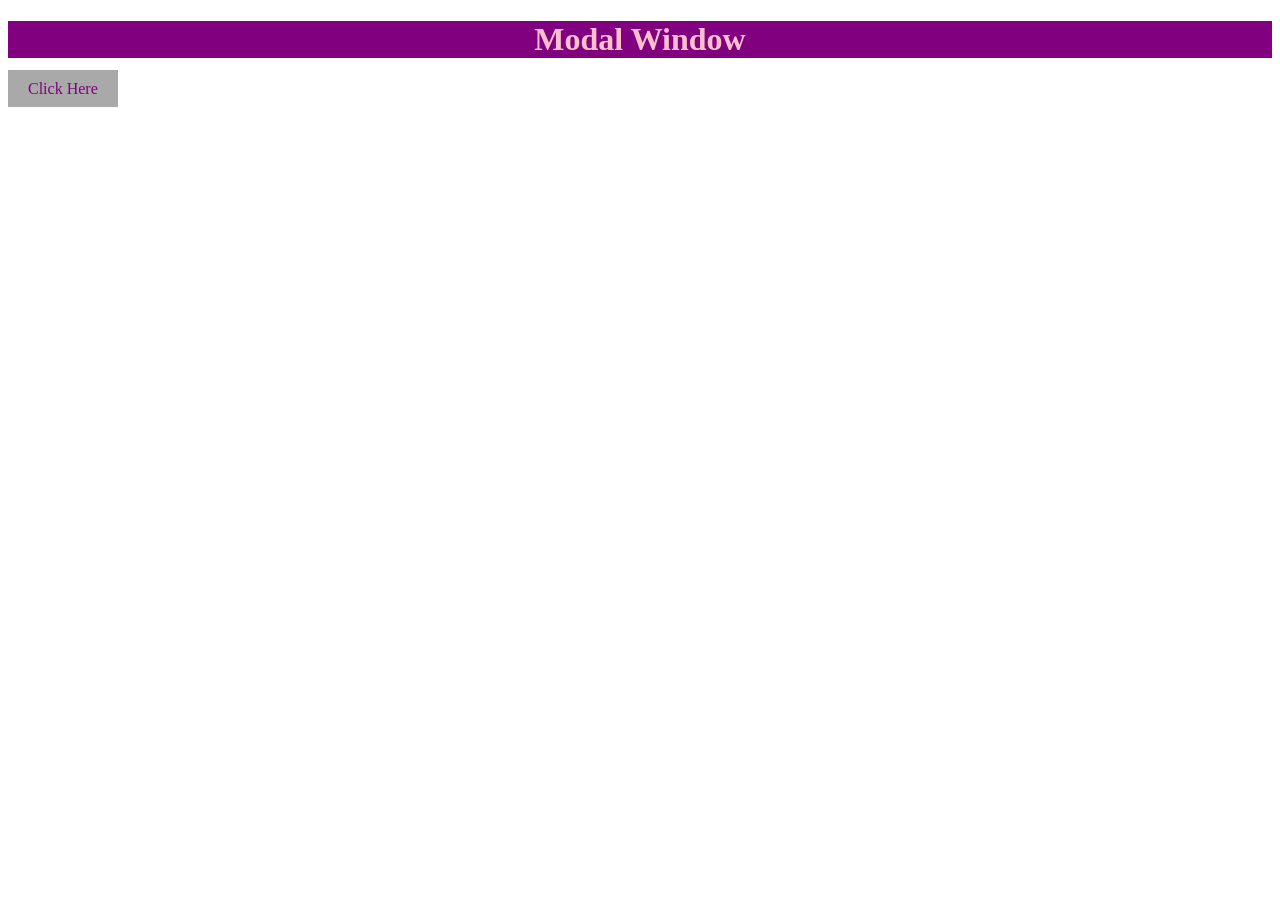
<file: index.html>
<!DOCTYPE html>
<html lang="en" dir="ltr">
  <head>

    <meta charset="utf-8">
    <meta name="viewport" content="width=device-width, initial-scale=1.0">

    <title>Jingwen Guan - Activity 7</title>
      <link rel="stylesheet" href="templates/modal.css" type="text/css">

  </head>
  <body>
      <form action="templates/checkout.html" method="post">
    <h1 class="title">Modal Window</h1>
    <a href="#openModal" class="link">Click Here</a>
    <div class="modalWindow" id="openModal">
      <section class="content">
        <a class="close" href="#">&#10005;</a>

        <section class="info">
            <img src="templates/lotion.jpg" alt="Body Lotion">
            <div class="p">Baby Body Lotion<br> <i>Super Smooth Baby Lotion</i>

          <hr>Hibiscus Morning Bloom Extract plus our exclusive
Moringa Extract. Lift your beauty to new heights.

        <hr>
        <span> $13.5 </span><b> Now $3.25 </b>
        <!-- <a href="#" class="add">ADD TO BAG</a> -->
      <hr>
 <input type="submit" value="ADD TO CART" onclick="passvalue();" class="add"></input>

        </div>

        </section>
      </section>



    </div>


    </form>
    <script type="text/javascript">
    function passvalue(){
      let prdName='Body Lotion';
      let price = 3.45;
      localStorage.setItem('product_name',prdName);
        localStorage.setItem('product_price',price);
      return false;
    }
      console.log("Hello World!");
      console.log(23);
      var msg1;
      msg1="Good morning";
      console.log(msg1);
      var msg2 ="Good bye!"
      var msg3 ="Hi"
      console.log(msg2);
      console.log(msg1 + " in between " +msg2+ "one more" + msg3);
      console.log(`${msg1} in between ${msg2} one more ${msg3}`);
      console.log("WEEK 2 - ACTIVITY 1");

      var firstName ="Jingwen"
      var lastName = "Guan"
      console.log(`${firstName}`);
      console.log(`${lastName}`);
      console.log(firstName +" "+ lastName);
      console.log(`Software Engineering bootcamp, student's name: ${firstName} ${lastName} are studying javascript today!`);
    </script>
  </body>
</html>
</file>
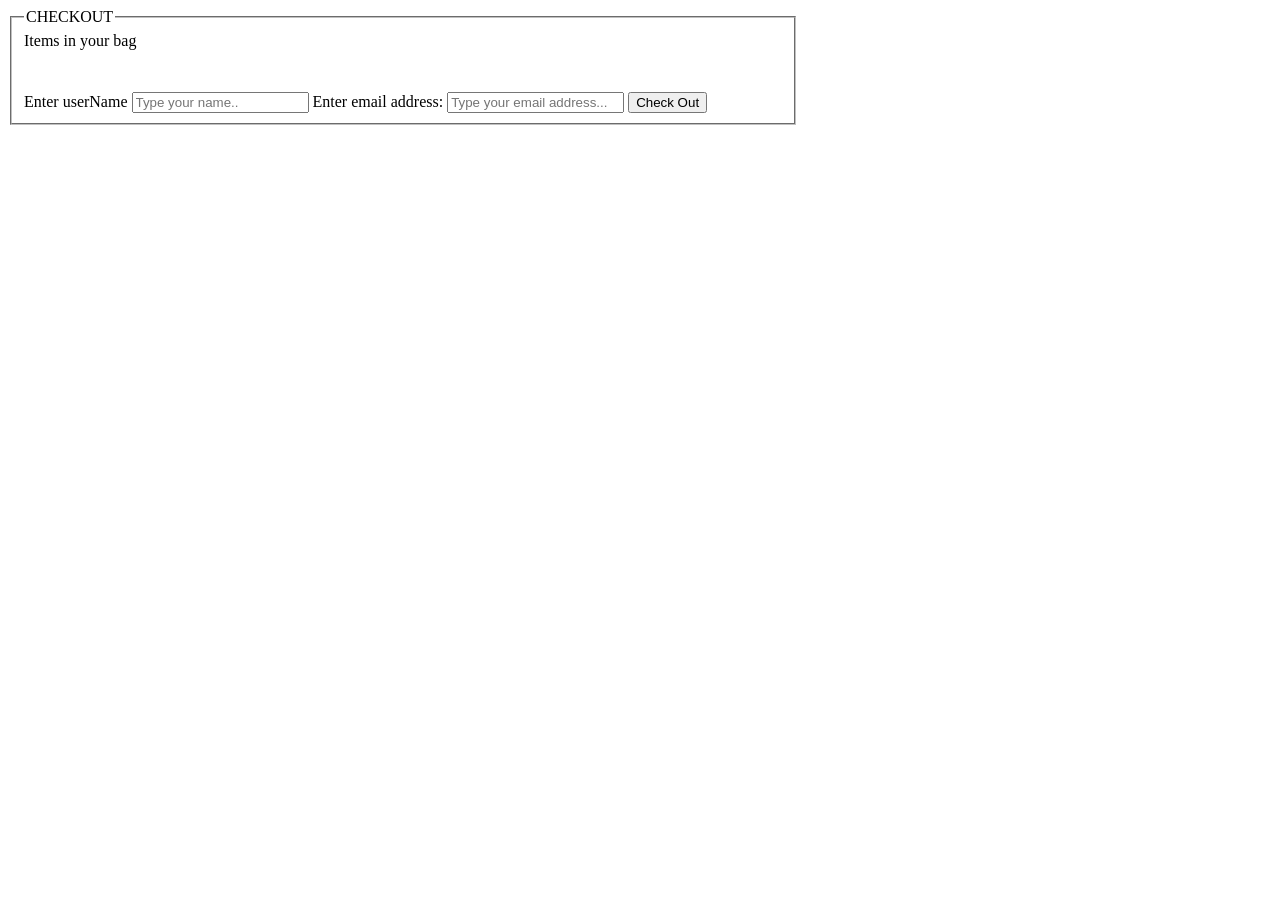
<file: templates/checkout.html>
<!DOCTYPE html>
<html lang="en" dir="ltr">
  <head>
    <meta charset="utf-8">
    <title></title>
  </head>
  <body>



    <form action="{{url_for('thankyou')}}" method="POST">
      <fieldset style="width:60%;">
        <legend>CHECKOUT</legend>
        <label>Items in your bag</label>
          <p id='pName'></p>
          <p id='pPrice'></p>

        <script type="text/javascript">
          let pName = document.querySelector('#pName');
          let pPrice = document.querySelector('#pPrice')
          pName.innerHTML = localStorage.getItem('product_name');
            pPrice.innerHTML = localStorage.getItem('product_price');
        </script>
        <label for="userName">Enter userName <input type="text" name="usrName" placeholder="Type your name.."></label>
        <label for="email">Enter email address: <input type="text" name="email" placeholder="Type your email address..."></label>
        <input type="submit" value="Check Out" style="margin-top:2em;"></input>
      </fieldset>


    </form>
  </body>
</html>
</file>
<file: templates/modal.css>
*{
  box-sizing: border-box;
}
.title{
  background-color: purple;
  color: pink;
  text-align: center;
}
.link{
  background: darkgray;
  color: purple;
  text-decoration: none;
  padding:10px 20px;
}
.link:hover{
  background-color: purple;
  color:darkgray;
  box-shadow: 0px 0px 3px 1px purple;
}
.modalWindow{
  background-color: rgba(150,150,150,0.6);
  position: fixed;
  top: 0px;
  bottom:0px;
  left:0px;
  right:0px;
  opacity: 0;
  pointer-events: none;
}
.modalWindow:target{
  opacity: 1;
  pointer-events: auto;
  transition: ease-in 0.5s;
}
.content{
  width: 550px;
  height: 450px;
  background-color: white;
  margin: auto;
  margin-top: 100px;
  position: relative;
}
.close{
  background-color: lightgray;
  color:black;
  padding: 10px;
  position: absolute;
  top: 0px;
  right: 0px;
  font-weight:600;
  text-decoration: none;

}
.close:hover{
  background-color:darkgray;
  color white;
}
.info{
  width: 100%;
  height: 60%;
  position: absolute;
  top:10%;
}
.info img{

  width:25%;
  margin: 5%;
  height: 80%;

}
.p{
  position: absolute;
  width: 60%;
  top: 0px;
  right:0px;
}
.p i{
  font-size: 0.6em;
}
.p span {
  text-decoration: line-through;

}
.p b{
  color: red;
  font-size: 1.2em;
  padding-left: 15px;
}
.p hr{
  margin-top: 20px;
}
.add{
  display:block;
  margin-right: auto;
  margin-left: auto;
  margin-top: 80px;
  background-color: rgb(50,50,50);
  width:50%;
  padding:10px 0px;
  text-align: center;
  color: lightgray;
  text-decoration: none;
}
.add:hover{
  background-color: lightgray;
  color:rgb(50,50,50);
  }

}
</file>
